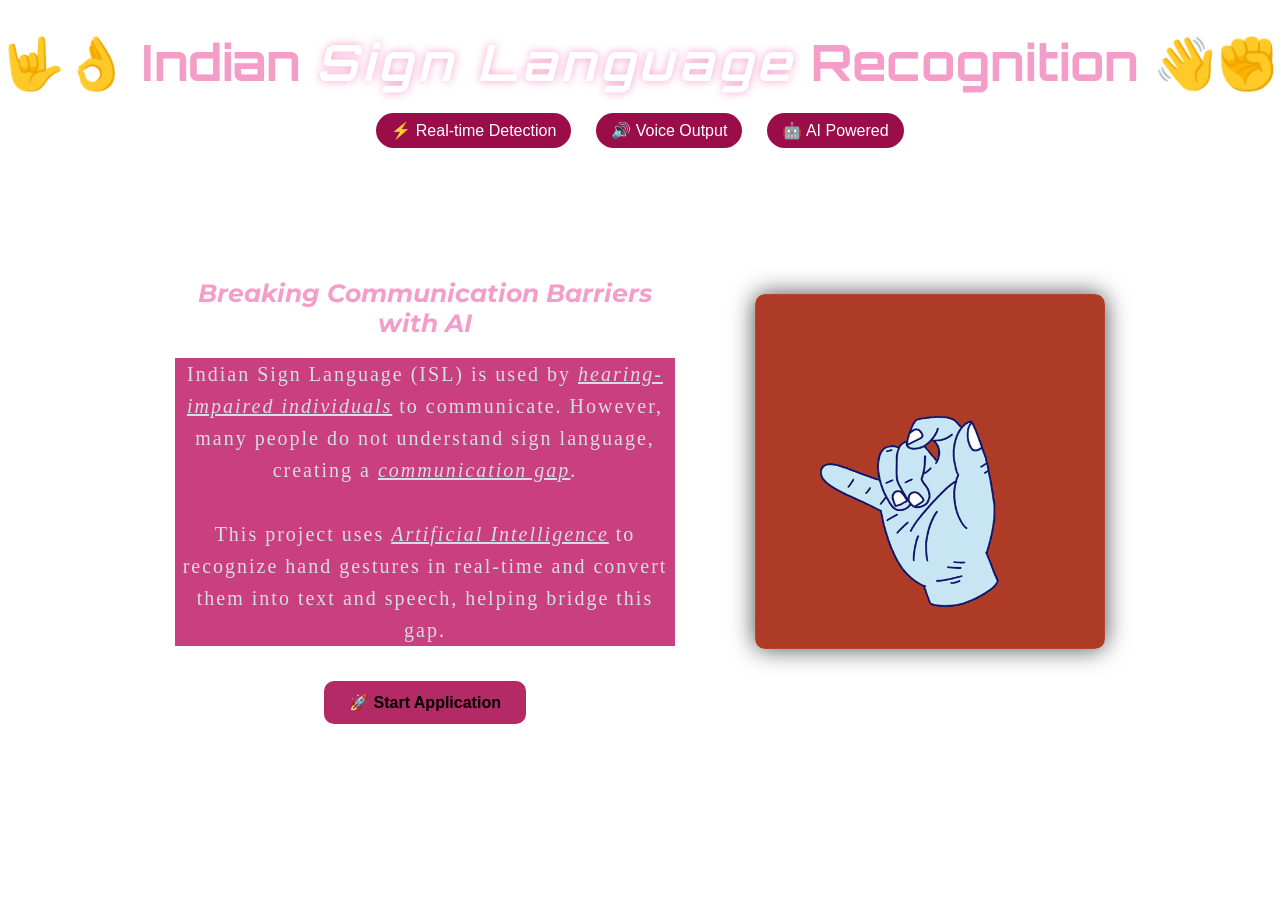
<file: index.html>
<!DOCTYPE html>
<html>
<head>
  <title>ISL Recognition</title>
  <link rel="stylesheet" href="style.css">
</head>
<link href="https://fonts.googleapis.com/css2?family=Orbitron:wght@500&display=swap" rel="stylesheet">
<link href="https://fonts.googleapis.com/css2?family=Montserrat:wght@600&display=swap" rel="stylesheet">
<link href="https://fonts.googleapis.com/css2?family=Datatype:wght@100..900&family=Montserrat:ital,wght@0,100..900;1,100..900&display=swap" rel="stylesheet">
<body>

<h1 class="main-heading">
    🤟👌 Indian <span class="highlight">Sign Language</span> Recognition 👋✊
</h1>

<!-- FEATURES IN CENTER -->
<div class="features">

    <span>⚡ Real-time Detection</span>
    <span>🔊 Voice Output</span>
    <span>🤖 AI Powered</span>
</div>

<!-- HERO SECTION -->
<div class="hero">

    <!-- LEFT TEXT -->
    <div class="hero-text">

        <h2 class="tagline"><b>Breaking Communication Barriers with AI</b></h2>

        <p  style= "background-color: rgb(202, 63, 127);">
            Indian Sign Language (ISL) is used by <u><i>hearing-impaired individuals</i></u> 
            to communicate. However, many people do not understand sign language, 
            creating a <u><i>communication gap</i></u>.<br><br>
        
            This project uses <u><i>Artificial Intelligence</i></u> to recognize hand gestures 
            in real-time and convert them into text and speech, helping bridge 
            this gap.
        </p>

        <button onclick="startApp()">🚀 Start Application</button>

    </div>

    <!-- RIGHT IMAGE -->
    <div class="hero-image">
        <img src="asset/isl.gif" alt="Sign Language">
    </div>

</div>
<script>
function startApp() {
    window.location.href = "app.html";
}
</script>

</body>
</html>
</file>
<file: style.css>
body {
    margin: 0;
    font-family: 'Segoe UI', sans-serif;
    background: linear-gradient(135deg,rgb(0, 0, 0));
    color: #F49DC8;
    text-align: center;
}

.container {
    padding: 20px;
}

/* Heading */
.main-heading {
    text-align: center;
    font-size: 50px;
    margin-top: 30px;
}

h1 {
    font-size: 32px;
    margin-bottom: 5px;
}

#webcam-container {
    margin: 20px auto;
    border: 4px solid gold;
    border-radius: 15px;
    width: fit-content;
    box-shadow: 0 0 20px rgba(255, 215, 0, 0.5);
}

#output-box {
    background: rgba(255, 255, 255, 0.179);
    padding: 15px;
    border-radius: 15px;
    display: inline-block;
    margin-top: 100px;
}

#label-container {
    font-size: 24px;
    font-weight: bold;
}

.controls {
    margin-top: 25px;
}

button {
    padding: 12px 25px;
    margin: 10px;
    font-size: 16px;
    border: none;
    border-radius: 10px;
    cursor: pointer;
    background: gold;
    color: black;
    font-weight: bold;
    transition: 0.3s;
}

button:hover {
    background: orange;
}
.intro {
    max-width: 600px;
    margin: 15px auto;
    font-size: 18px;
    color: #ddd;
}
/* HERO SECTION */
.hero {
    display: flex;
    align-items: center;
    justify-content: center;
    gap: 80px; /* 👈 THIS CONTROLS SPACE */
    padding: 45px;
}

/* TEXT SIDE */
.hero-text {
    max-width: 500px;
}


.hero-text h1 {
    font-size: 36px;
    margin-bottom: 20px;
}

/* PARAGRAPH */
.hero-text p {
    font-size: 20px;
    line-height: 1.6;
    color: rgb(211, 223, 227);
    font-family: "Datatype", monosapce; 
    letter-spacing: 2px;
}

/* IMAGE */
.hero-image img {
    width: 350px;
    height: 355px;
    border-radius: 10px;
    box-shadow: 0 0 25px rgba(0,0,0,0.7);
}

button {
    padding: 12px 25px;
    font-size: 16px;
    background: rgb(179, 42, 102);
    border: none;
    border-radius: 10px;
    cursor: pointer;
    margin-top: 15px;
}

/* FEATURES CENTERED */
.features {
    display: flex;
    justify-content: center;
    gap: 25px;
    margin: 20px 0;
    font-size: 16px;
    color: rgb(255, 255, 255);
}
.features li {
    margin: 25px 0;
}

/* TAGLINE */
.tagline {
    color: #F49DC8;
    font-size: 25px;
    margin-bottom: 10px;
    margin-top: 65px;
    font-family: 'Montserrat', sans-serif;
    font-style: italic;
}


.features span {
    background: rgb(155, 13, 72);
    padding: 8px 15px;
    border-radius: 20px;
}

.main-heading {
    animation: fadeIn 1.5s ease-in-out;
    font-family: 'Orbitron', sans-serif;
}

@keyframes fadeIn {
    from {
        opacity: 0;
        transform: translateY(-20px);
    }
    to {
        opacity: 1;
        transform: translateY(0);
    }
}

.highlight {
    font-style: italic;
    color: rgb(255, 255, 255);
    text-shadow: 0 0 10px #f49dc8;
    letter-spacing: 5px;
}
</file>
